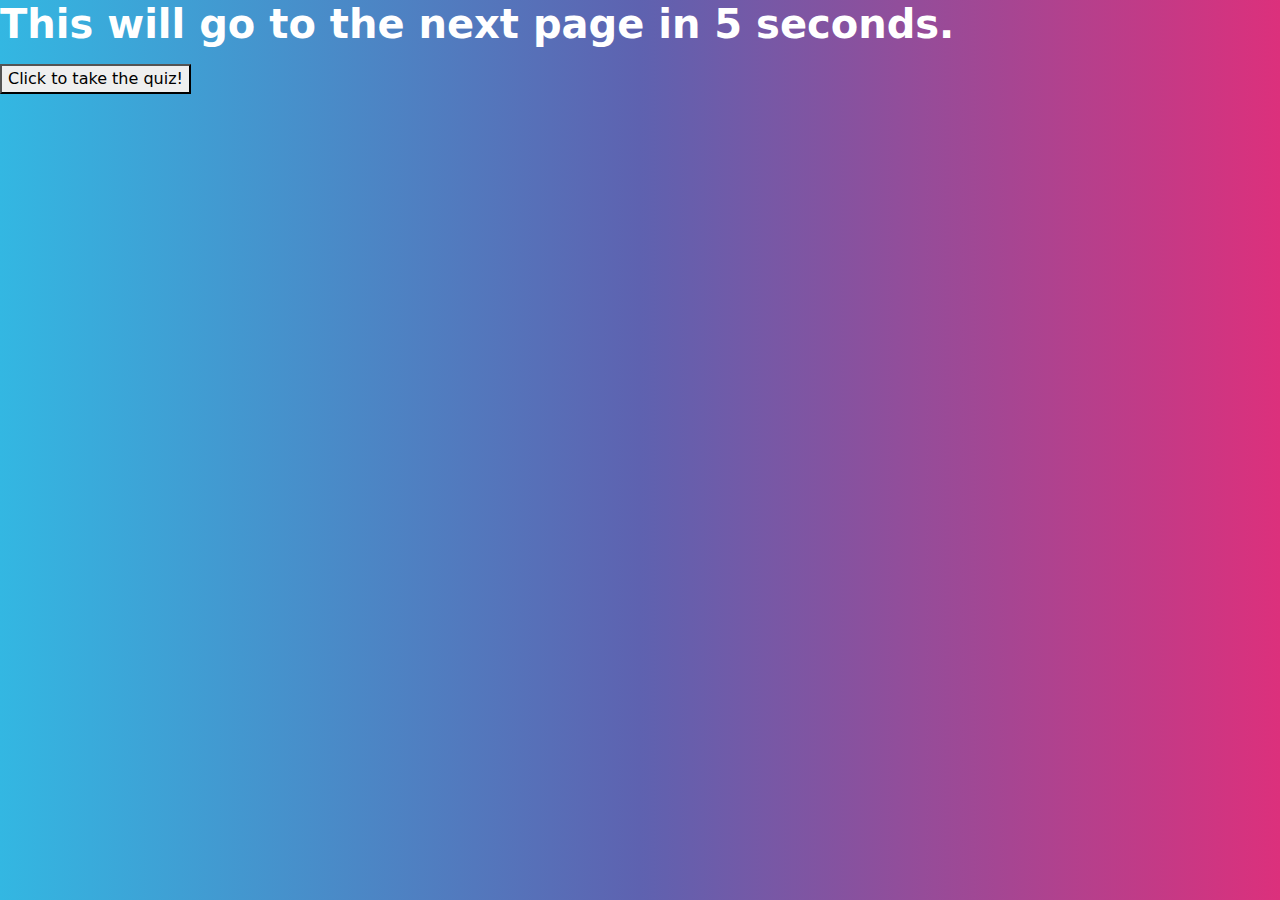
<file: CSS Project/html/Index.html>
<!DOCTYPE html>
<html lang="en">
  <head>
    <title>Index</title>
    <meta charset='utf-8'>
    <meta name="viewport" content="width=device-width, initial-scale=1">
    <!--Title: Quartz
        Author: Thomas Park
        Site owner/sponsor: bootswatch.com
        Date: n.a.
        Code version: n.a.
        Availability: https://bootswatch.com/quartz/
        Modified: no-->
    <link rel="stylesheet" href="../css/bootstrap.min.css">
  </head>
  <body>
    <div id="div1">
    </div>
    <div id="div2">
      <button id="Next">Click to take the quiz!</button>
    </div>

    <script src="../js/Index.js">
    </script>
  </body>
</html>
</file>
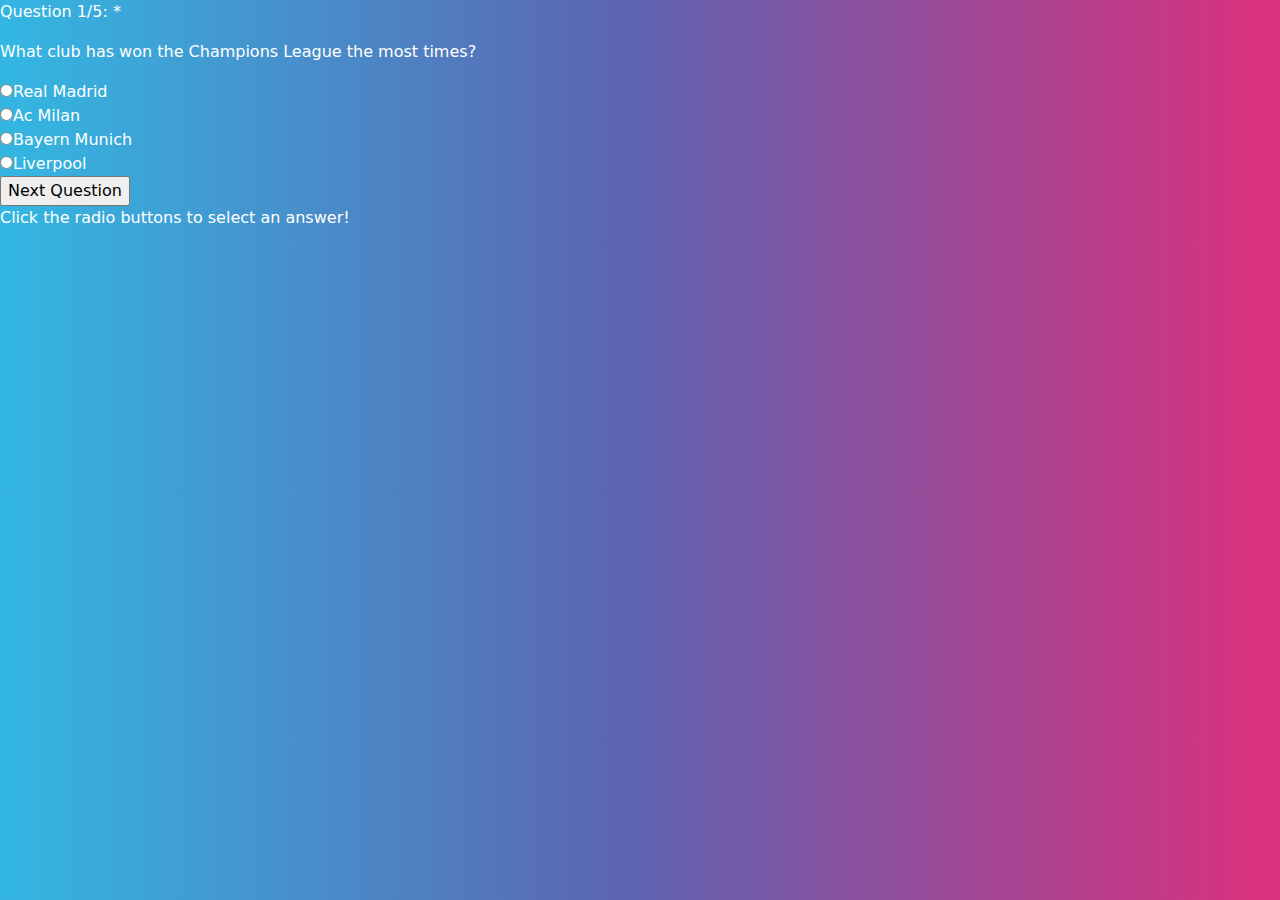
<file: CSS Project/html/Quiz.html>
<!DOCTYPE html>
<html lang="en">
  <head>
    <title>Quiz</title>
    <meta charset='utf-8'>
    <meta name="viewport" content="width=device-width, initial-scale=1">
    <!--Title: Quartz
        Author: Thomas Park
        Site owner/sponsor: bootswatch.com
        Date: n.a.
        Code version: n.a.
        Availability: https://bootswatch.com/quartz/
        Modified: no-->
    <link rel="stylesheet" href="../css/bootstrap.min.css">
    <link rel="stylesheet" href="../css/main.css">
  </head>
  <body>
    <div id="div1">

    </div>
    <script src="../js/Quiz.js">
    </script>
  </body>
</html>
</file>
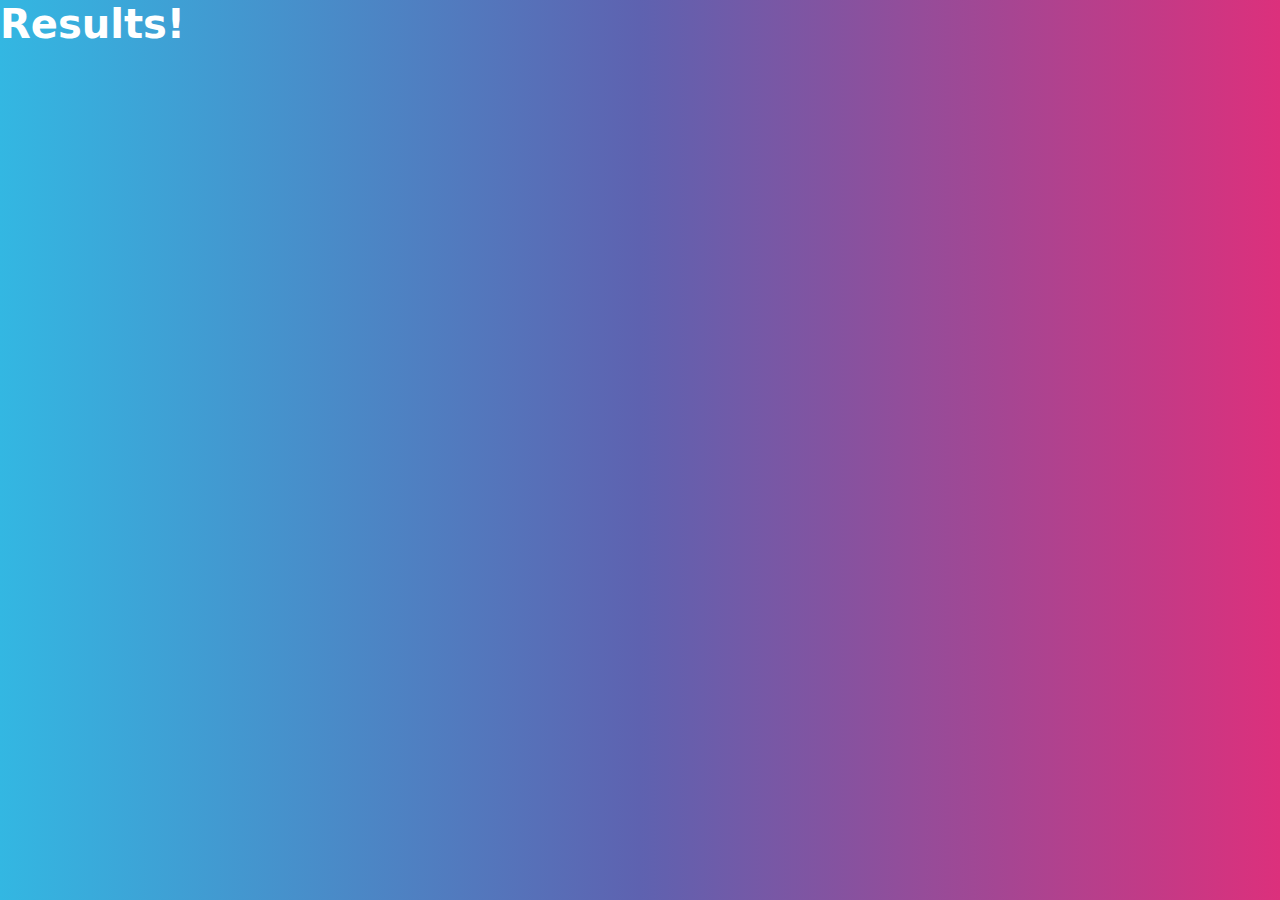
<file: CSS Project/html/Results.html>
<!DOCTYPE html>
<html lang="en">
  <head>
    <title>Results</title>
    <meta charset='utf-8'>
    <meta name="viewport" content="width=device-width, initial-scale=1">
    <!--Title: Quartz
        Author: Thomas Park
        Site owner/sponsor: bootswatch.com
        Date: n.a.
        Code version: n.a.
        Availability: https://bootswatch.com/quartz/
        Modified: no-->
    <link rel="stylesheet" href="../css/bootstrap.min.css">
    <link rel="stylesheet" href="../css/main.css">
  </head>
  <body>
    <div id="div2">
      <h1>Results!</h1>

    </div>

    <script src="../js/Results.js">
    </script>
  </body>
</html>
</file>
<file: CSS Project/css/main.css>
label {
    display: inline;
}
</file>
